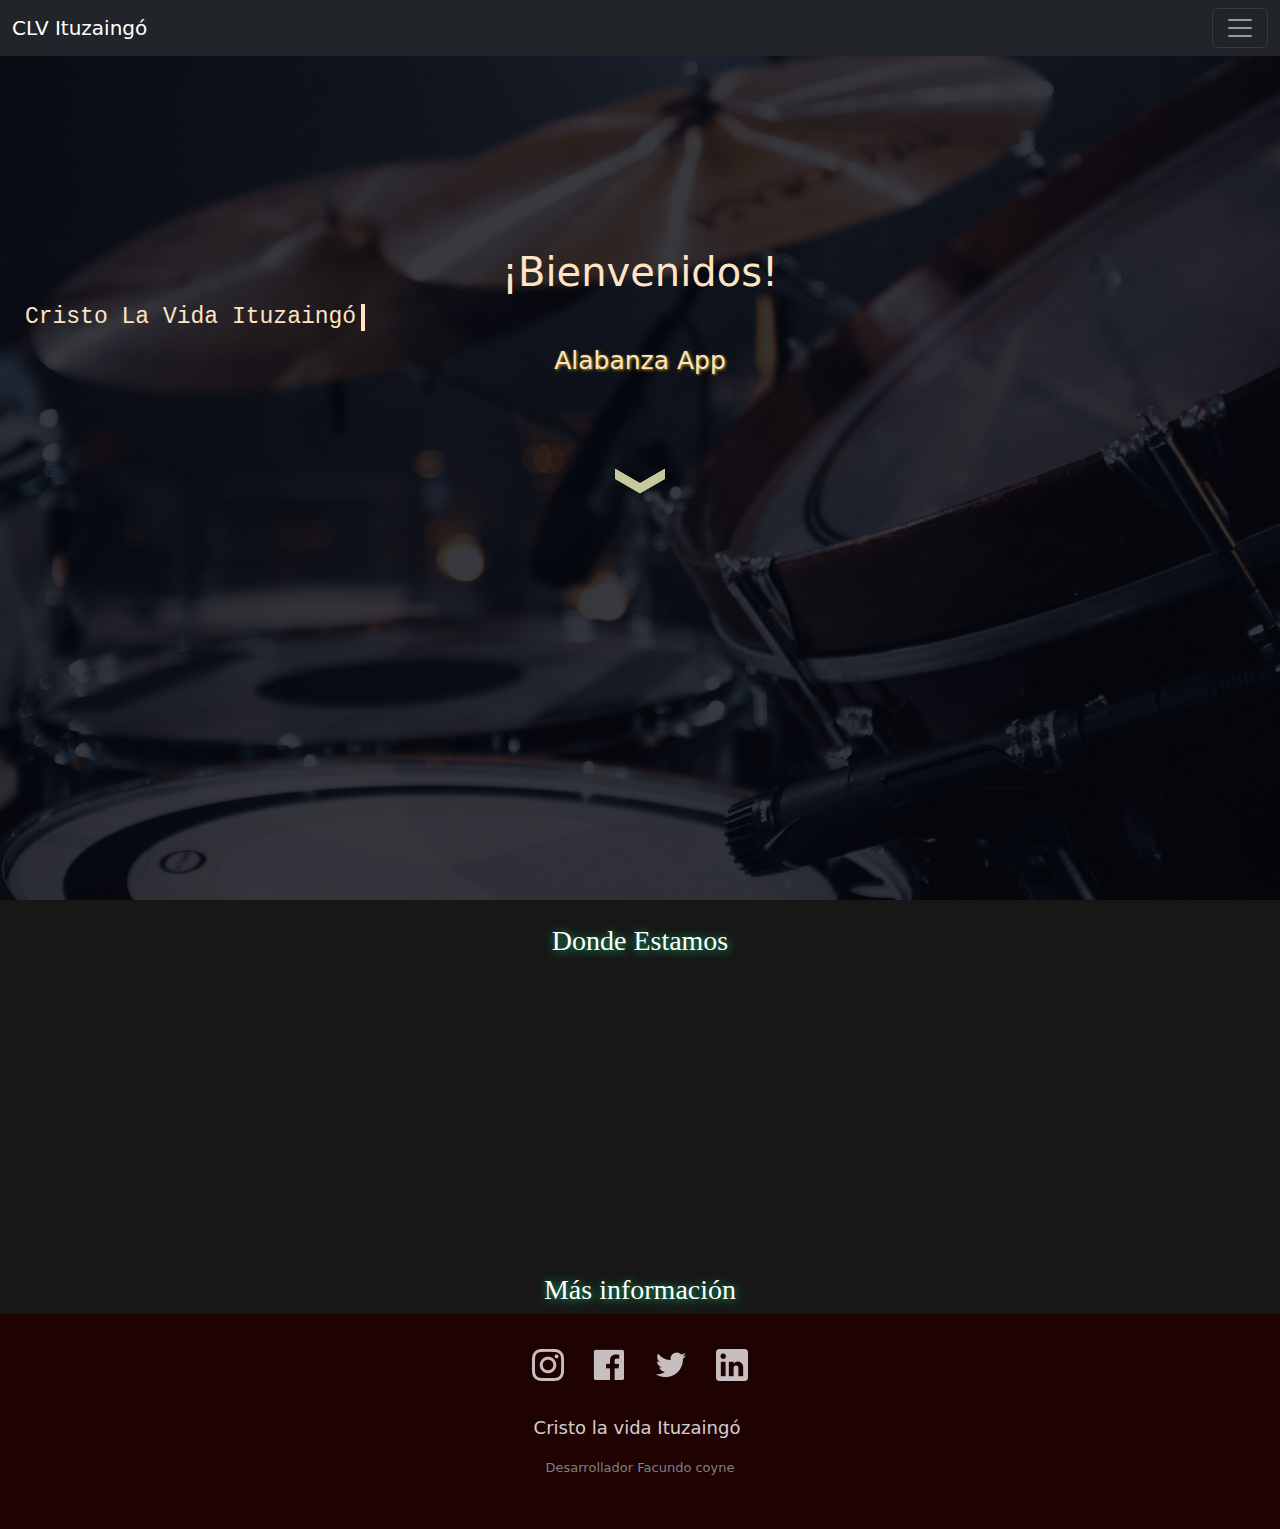
<file: index.html>
<!DOCTYPE html>
<html lang="en">
<head>
    <meta charset="UTF-8">
    <meta name="viewport" content="width=device-width, initial-scale=1.0">
    <title>Cristo La Vida Ituzaingó APP</title>
    <link href="https://cdn.jsdelivr.net/npm/bootstrap@5.3.3/dist/css/bootstrap.min.css" rel="stylesheet" integrity="sha384-QWTKZyjpPEjISv5WaRU9OFeRpok6YctnYmDr5pNlyT2bRjXh0JMhjY6hW+ALEwIH" crossorigin="anonymous">
    <link rel="stylesheet" href="./css/Style.css">
    
   

</head>
<body>
    <!--Navbar-->
    <nav class="navbar navbar-dark bg-dark fixed-top">
        <div class="container-fluid">
          <a class="navbar-brand" href="#"> CLV Ituzaingó</a>
          <button class="navbar-toggler" type="button" data-bs-toggle="offcanvas" data-bs-target="#offcanvasDarkNavbar" aria-controls="offcanvasDarkNavbar" aria-label="Toggle navigation">
            <span class="navbar-toggler-icon"></span>
          </button>
          <div class="offcanvas offcanvas-end text-bg-dark" tabindex="-1" id="offcanvasDarkNavbar" aria-labelledby="offcanvasDarkNavbarLabel">
            <div class="offcanvas-header">
              <h5 class="offcanvas-title" id="offcanvasDarkNavbarLabel">
                Panel de usuario</h5>
              <button type="button" class="btn-close btn-close-white" data-bs-dismiss="offcanvas" aria-label="Close"></button>
            </div>
            <div class="offcanvas-body">
              <ul class="navbar-nav justify-content-end flex-grow-1 pe-3">
                <li class="nav-item">
                  <a class="nav-link active" aria-current="page" href="#">inicio</a>
                </li>
                <li class="nav-item">
                  
                  
                    <ul class="dropdown-menu dropdown-menu-dark">
                    
                      <li><a class="dropdown-item" href="#">Lista de canciones </a></li>
                      <li>
                        
                      </li>
  
                      
  
                    </ul>
                  </li>
                </li>
                <li class="nav-item dropdown">
                  <a class="nav-link dropdown-toggle" href="#" role="button" data-bs-toggle="dropdown" aria-expanded="false">
                    Domingo
                  </a>
                  <ul class="dropdown-menu dropdown-menu-dark">
            
                    <li><a class="dropdown-item" href="./pages/Febrero.html" onclick="Toast">Lista de canciones</a></li>
                    
                    <li>
                
                    </li>

                    

                  </ul>
                </li>
              </ul>
              
              
             
            </div>
            
          </div>
        </div>
      </nav>

      <!--Banner Principal-->
      <div class="Banner">
        <div class="conten-Banner">
          
            <h1 >¡Bienvenidos!</h1>
            <h2 class="TextoShadow1">Cristo La Vida Ituzaingó</h2>
            <h3 class="TextoShadow">Alabanza App</h3>
           
            



            
            

            <div class="container">
              <div class="chevron"></div>
              <div class="chevron"></div>
              <div class="chevron"></div>
            </div>
        </div> 
        
      </div>

      
      

  <iframe  height="5"></iframe>
  <h3 class="Vdemo1">Donde Estamos</h3>
  <iframe src="https://www.google.com/maps/embed?pb=!1m18!1m12!1m3!1d3281.3582755700486!2d-58.682511124357795!3d-34.67090610120541!2m3!1f0!2f0!3f0!3m2!1i1024!2i768!4f13.1!3m3!1m2!1s0x95bcc09af2f60bd7%3A0x4100bd4b5b00226e!2sHAF%2C%20Gral.%20Laguna%202111%2C%20B1714%20Ituzaing%C3%B3%2C%20Provincia%20de%20Buenos%20Aires!5e0!3m2!1ses!2sar!4v1740176493702!5m2!1ses!2sar" width="400" height="300" style="border:0;" allowfullscreen="" loading="lazy" referrerpolicy="no-referrer-when-downgrade"></iframe>

  <h3 class="Vdemo1">Más información</h3>
  <section class="footer">
    <div class="social">
    <a href="https://www.instagram.com/clvitug12/"><img src="./img/instagram.png" alt="Instagram"></a>
    <a href="https://www.facebook.com/clvitug12"><img src="./img/Facebook (1).png" alt="Facebook"></a>
    <a href="#"><img src="./img/twiter.png" alt="Twitter"></a>
    <a href="#"><img src="./img/Liken.png" alt="LinkedIn"></a>

    </div>
    <div>
    <ul class="list">
    <li>
    <a href="">Cristo la vida Ituzaingó</a>
    </li>
    <li>
    
    
    </li>
    </ul>
<p class="copyright">
    Desarrollador
    <span>Facundo coyne</span>

</p>
    </div>
        
</section>


  
</body>




<script src="https://cdn.jsdelivr.net/npm/bootstrap@5.3.3/dist/js/bootstrap.bundle.min.js" integrity="sha384-YvpcrYf0tY3lHB60NNkmXc5s9fDVZLESaAA55NDzOxhy9GkcIdslK1eN7N6jIeHz" crossorigin="anonymous"></script>
</html>
</file>
<file: css/Style.css>
@import url("https://fonts.googleapis.com/css2?family=Poppins:wght@400;600;700&display=swap");


*{
    margin: 0;
    padding: 0;
    box-sizing: border-box;
}

body{
    background-color: #171717;

}

.container{
    width: 100%;
    height: 20vh;
    
    display: flex;
    justify-content: center;
    align-items: center;
}

.chevron{
    position: absolute;
    width: 50px;
    height: 10px;
    animation:  move 3s ease-out infinite;
    
    
}
.chevron::after,
.chevron::before{
    content: '';
    position: absolute;
    top: 0;
    height: 100%;
    width: 50%;
    background: rgb(200, 200, 159);
    
}

.chevron::before{
    left: 0;
    transform: skew(0deg, 30deg);
}

.chevron::after{
    right: 0;
    width: 50%;
    transform: skew(0deg , -30deg);
}

@keyframes move{
    25%{
        opacity: 1;
    }
    33%{
        transform: translatey(40px);
    }
}
.Banner{
    padding: 45px 20px;
    background-image:  linear-gradient(rgba(6,7,15, 0.80),rgba(6,7,15, 0.80)), url(./../img/photo-1608663003920-757dd225d6c5.jpg);
    width: 100%;
    height: 100vh;
    background-size: cover;
    background-repeat: no-repeat;
    background-position: center;
}

.conten-Banner{
    color: bisque;
    font-size: 25px;
    height: 90%;
    display: flex;
    text-align: center;
    flex-direction: column;
    justify-content: center;

}


.TextoPrincipales {
    color: bisque;
    text-align: center;
    margin: 65px;
    
}
.TextoShadow{
    color: bisque;
    text-align: center;
    padding: 7px;
    text-shadow: 1px 1px  3px #c1a01d
    ;
    font-size: 25px;
}

.TextoShadow1{
    color: bisque;
    display: block;
    font-family: monospace;
    white-space: nowrap;
    border-right: 4px solid;
    width: 25ch;
    text-align: center;
font-size: 23px;
    animation: typing 2s steps(10),
        blink .5s infinite step-end alternate;
        overflow: hidden;
    
}
@keyframes typing{
    from{width: 0;}
}

@keyframes blink{
    90% {border-color: transparent;}
}
h4{
    font-family: Georgia, 'Times New Roman', Times, serif;
}

.Parrafo{
    color: crimson;
    
}

.estribillo{
    text-align: center;
    flex-direction: column;
}

.NombreCancion{
    color: bisque;
    text-align: center;
}



@media screen and (max-width: 500px) {
    .Img{
        width: 100%;
    }

    .ParrafoImg{
        width: 80%;
    }
}


iframe{
    width: 100%;
}


    
    .footer{
        padding: 35px 10px;
        background-color: #1f0202;
        width: 100%;
        
    }
    
    .footer .social{
        text-align: center;
        padding-bottom: 25px;
        color: #111;
        
    }
    
    
    .footer .social a{
        font-size: 24px;
        text-decoration: none;
        width: 36px;
        height: 40px;
        line-height: 30px;
        display: inline-block;
        text-align: center;
        margin: 0 10px;
        opacity: 0.75;
    }
    
    .footer .social a:hover{
        opacity: 0.9;
    }
    
    .footer ul{
        margin-top: 0;
        padding: 0;
        list-style: none;
        font-size: 18px;
        line-height: 1.6;
        margin-bottom: 0;
        text-align: center;
        color: #fff;
    }
    
    
    .footer ul li a{
        color: #fff;
        text-decoration: none;
        opacity: 0.8;
    }
    
    .footer ul li{
        display: inline-block;
        padding: 0.13px;
    }
    
    .footer ul li a{
        padding: 5px;
    }
    
    .footer .copyright{
        margin-top: 15px;
        text-align: center;
        font-size: 13px;
        color: grey;
    }
    .Vdemo1{
        color: #fff;
        font-family: "poppis";
        text-shadow: 1px 1px  10px #18c06e;
        text-align: center;
    }
</file>
